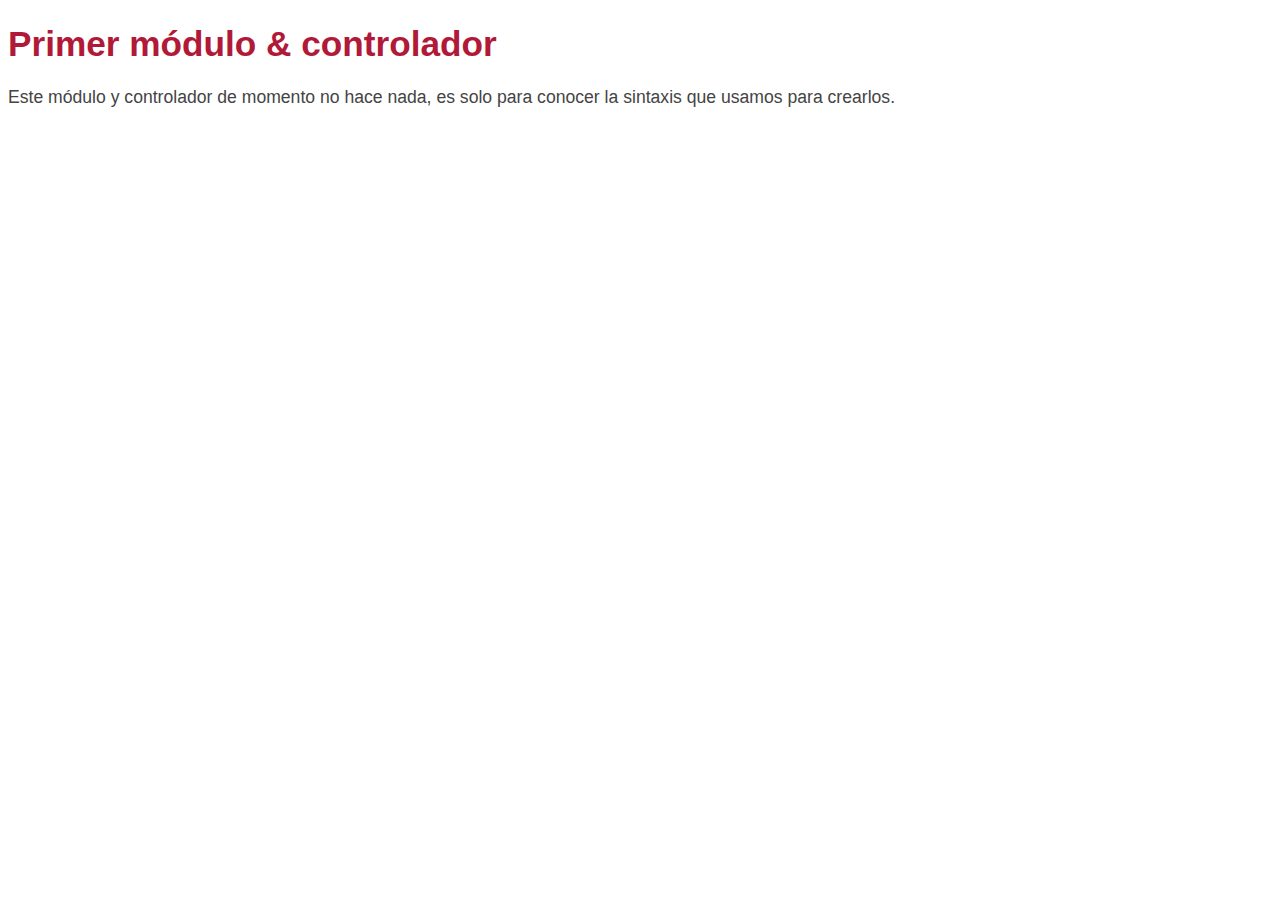
<file: module-controller/index.html>
<!DOCTYPE html>
<html lang="en">
<head>
    <meta charset="UTF-8">
    <title>Desarrollo declarativo</title>
    <link rel="stylesheet" href="../estilo-basico.css">
</head>
<body ng-app="miApp" ng-controller="MiAppController">
    <h1>Primer módulo & controlador</h1>
    <p>Este módulo y controlador de momento no hace nada, es solo para conocer la sintaxis que usamos para crearlos.</p>
    <script src="../angular.min.js"></script>
    <script src="miapp.js"></script>
</body>
</html>
</file>
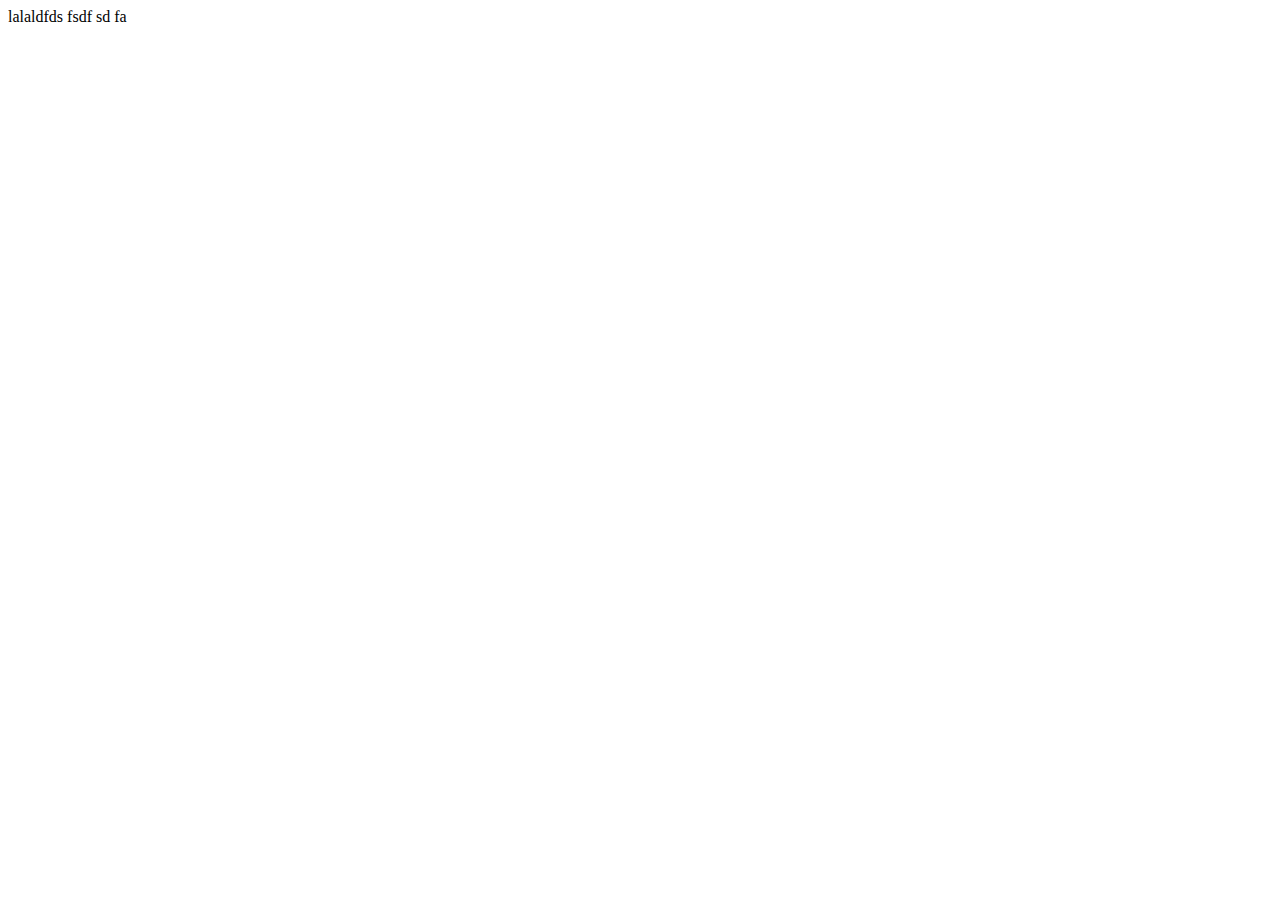
<file: scope/index.html>
<!DOCTYPE html>
<html lang="en">
<head>
  <meta charset="UTF-8">
  <title>Document</title>
</head>
<body ng-app="miApp" ng-controller="MiAppController">
  {{algo}}



  <script src="../angular.min.js"></script>
  <script src="app2.js"></script>
</body>
</html>
</file>
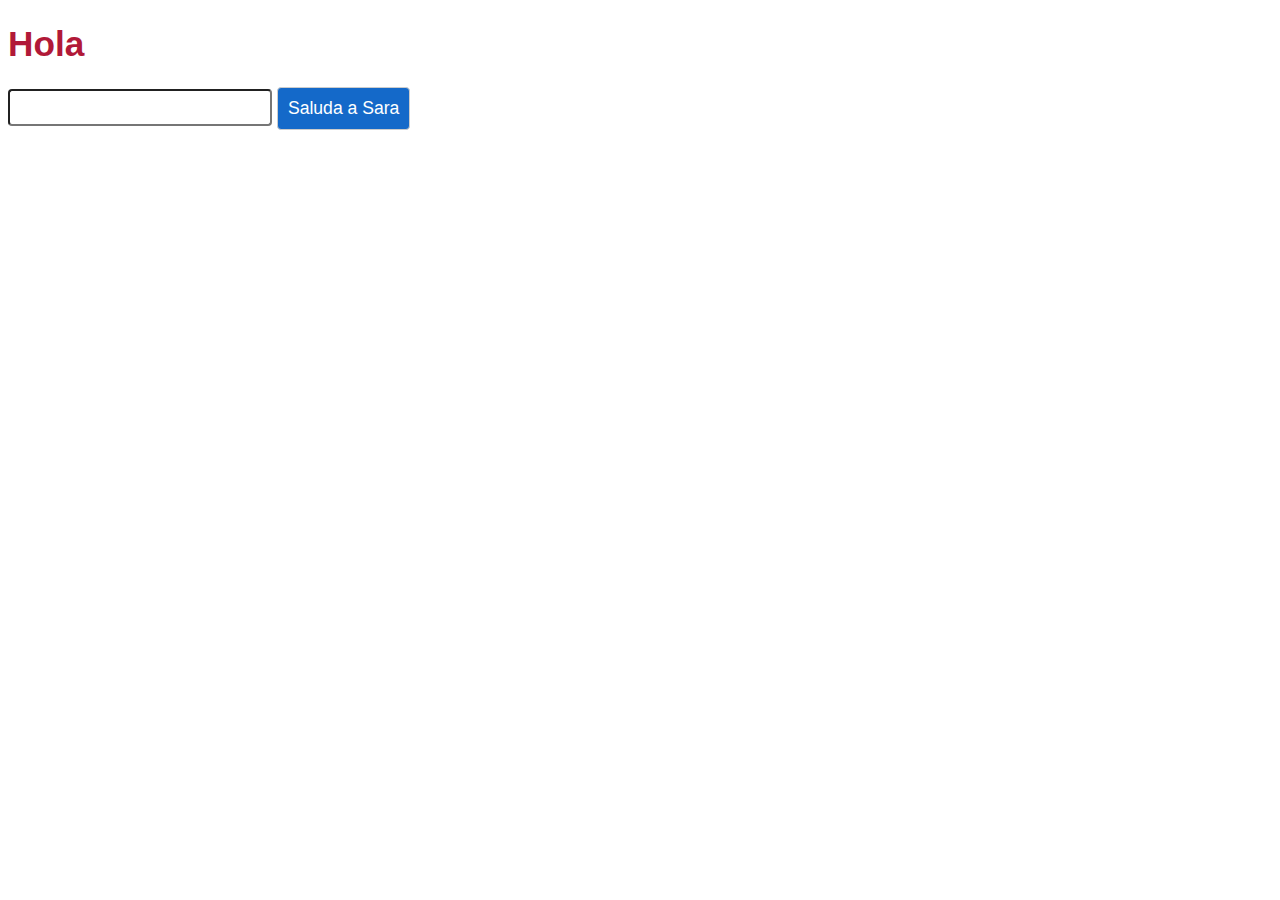
<file: hola-mundo.html>
<!DOCTYPE html>
<html lang="en">
<head>
  <meta charset="UTF-8">
  <title>Hola Mundo en AngularJS</title>
  <link rel="stylesheet" href="estilo-basico.css">
</head>
<body ng-app>
  <h1>Hola {{quien}}</h1>
  <input type="text" ng-model="quien">

  <a class="accion" ng-click="quien = 'Sara'">Saluda a Sara</a>

  <script src="angular.min.js"></script>
</body>
</html>
</file>
<file: estilo-basico.css>
body{
    font-size: 1.1em;
    font-family: trebuchet ms, verdana, helvetica, sans-serif;
    color: #444;
}
input{
    font-size: 1.1em;
    border-radius: 4px;
    padding: 5px;
}
select{
    font-size: 1.2em;
}
h1, h2{
    color: #b11938;
}
label{
    width: 120px;
    display: inline-block;
    font-weight: bold;
}
a.accion{
    display: inline-block;
    padding: 10px;
    border-radius: 4px;
    border: 1px solid #ccc;
    color: #fff;
    background-color: #1469c9;
    cursor: pointer;
}
a.accion:hover{
    background-color: #33c677;
}
a.accionborrar{
    background-color: chocolate;
}
table{
    width: 95%
}
th{
    background-color: #b11938;
    padding: 5px;
    color: #fff;
    cursor: pointer;
}
td{
    background-color: #ddd;
    padding: 5px;
}




tr.drama td {
     background-color: #dcc;   
}
tr.comedia td{
     background-color: #cdc;   
}
tr.documental td{
     background-color: #ccd;   
}
.ordenarriba, .ordenabajo{
    background-image: url(/05-practica-scope/img/arriba.png);
    background-position: right;
    background-repeat: no-repeat;
}
.ordenabajo{
    background-image: url(/05-practica-scope/img/abajo.png);
}
</file>
